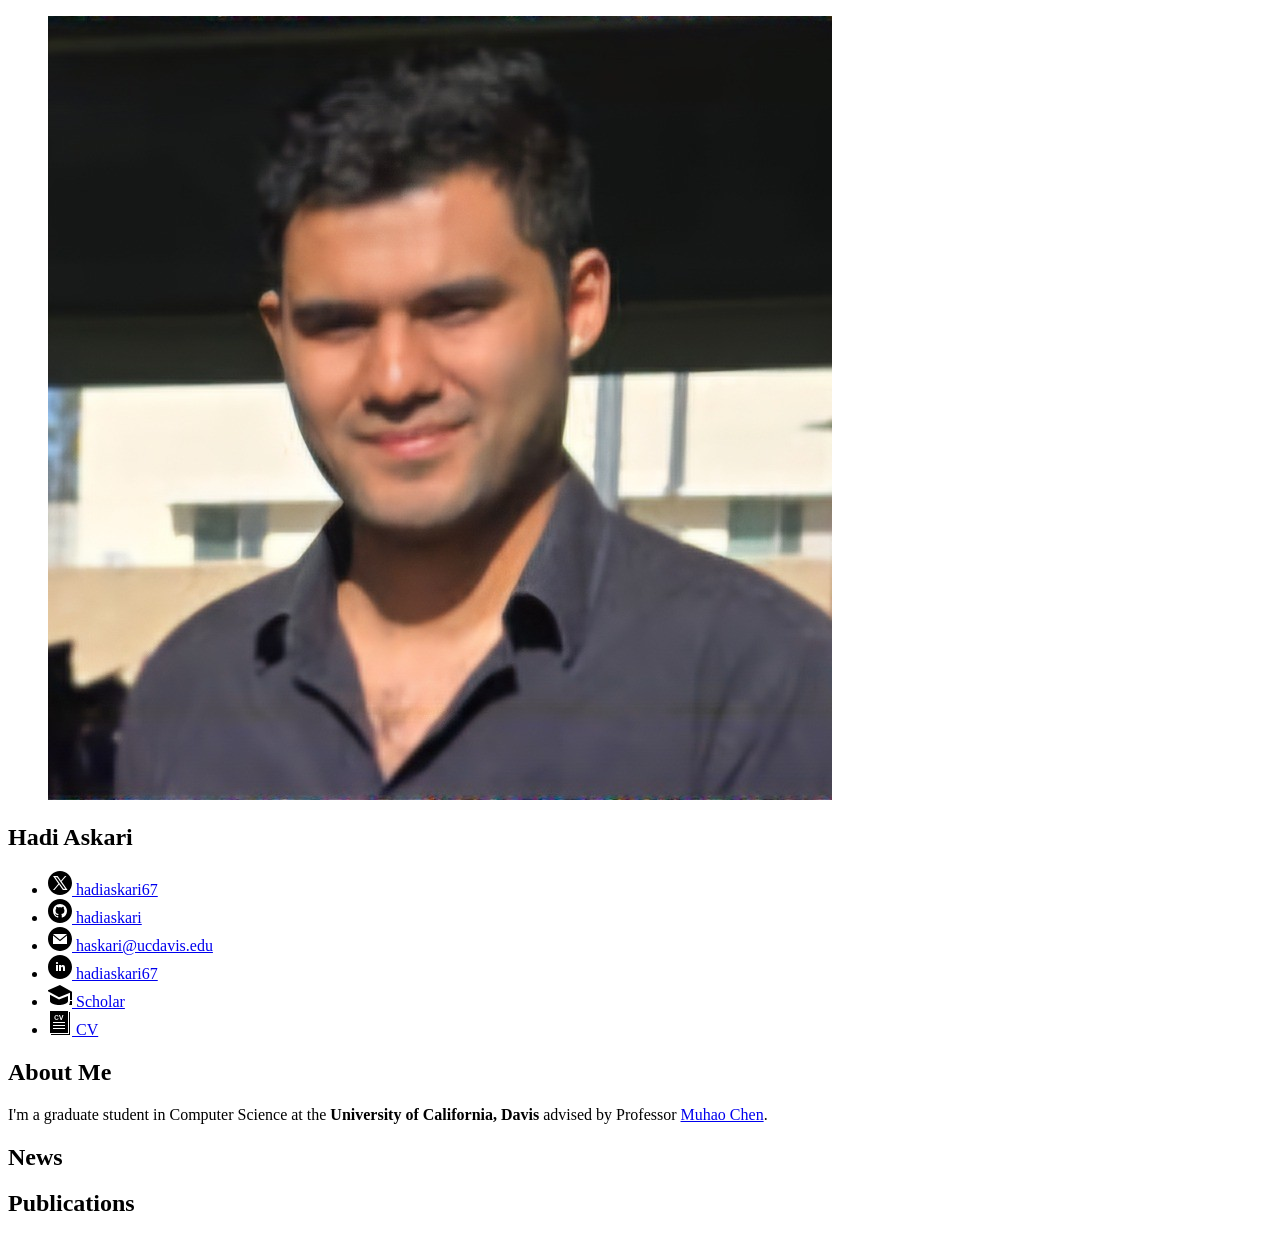
<file: src/index.html>
<!DOCTYPE html>
<html>

<head>
  <title>Hadi Askari</title>
  <!--(bake /src/includes/head.html)-->
  <script> PAGE_NAME = 'about';</script>
</head>

<body>
  <!--(bake /src/includes/navbar.html)-->
  <section class="section">
    <div class="container is-max-desktop">
      <div class="columns home">
        

        <div class="column is-flex is-align-items-center is-one-fifth is-flex-direction-column">
          <div>
            <figure class="image avatar">
              <img src="./img/hadi.jpeg">
            </figure>
          </div>
          <div>
            <h1 class="section-title">Hadi Askari</h1>
          </div>
          <ul class="social-list mt-4 is-flex is-flex-direction-column is-align-items-right">
            <li>
              <a target="_blank" href="https://x.com/hadiaskari67">
                <svg xmlns="http://www.w3.org/2000/svg" x="0px" y="0px" width="24" height="24" viewBox="0 0 24 24">
                  <path
                    d="M 10.43 12.644 L 5 19 L 6.458 19 L 11.088 13.579 L 14.904 19 L 19.533 19 L 13.627 10.608 L 18.417 5 L 16.958 5 L 12.968 9.672 L 9.68 5 L 5.05 5 L 10.43 12.644 Z M 9.07 6.167 L 17.3 17.833 L 15.512 17.833 L 7.283 6.167 L 9.07 6.167 Z M 24 12 C 24 18.627 18.627 24 12 24 C 5.373 24 0 18.627 0 12 C 0 5.373 5.373 0 12 0 C 18.627 0 24 5.373 24 12 Z">
                  </path>
                </svg>
                <span>hadiaskari67</span>
              </a>
            </li>
            <li>
              <a target="_blank" href="https://github.com/hadiaskari">
                <svg xmlns="http://www.w3.org/2000/svg" width="24" height="24" viewBox="0 0 24 24">
                  <path
                    d="M12 0c-6.627 0-12 5.373-12 12s5.373 12 12 12 12-5.373 12-12-5.373-12-12-12zm2.218 18.616c-.354.069-.468-.149-.468-.336v-1.921c0-.653-.229-1.079-.481-1.296 1.56-.173 3.198-.765 3.198-3.454 0-.765-.273-1.389-.721-1.879.072-.177.312-.889-.069-1.853 0 0-.587-.188-1.923.717-.561-.154-1.159-.231-1.754-.234-.595.003-1.193.08-1.753.235-1.337-.905-1.925-.717-1.925-.717-.379.964-.14 1.676-.067 1.852-.448.49-.722 1.114-.722 1.879 0 2.682 1.634 3.282 3.189 3.459-.2.175-.381.483-.444.936-.4.179-1.413.488-2.037-.582 0 0-.37-.672-1.073-.722 0 0-.683-.009-.048.426 0 0 .46.215.777 1.024 0 0 .405 1.25 2.353.826v1.303c0 .185-.113.402-.462.337-2.782-.925-4.788-3.549-4.788-6.641 0-3.867 3.135-7 7-7s7 3.133 7 7c0 3.091-2.003 5.715-4.782 6.641z" />
                </svg>
                <span>hadiaskari</span>
              </a>
            </li>
            <li>
              <a target="_blank" href="mailto:haskari@ucdavis.edu">
                <svg xmlns="http://www.w3.org/2000/svg" width="24" height="24" viewBox="0 0 24 24">
                  <path
                    d="M12 .02c-6.627 0-12 5.373-12 12s5.373 12 12 12 12-5.373 12-12-5.373-12-12-12zm6.99 6.98l-6.99 5.666-6.991-5.666h13.981zm.01 10h-14v-8.505l7 5.673 7-5.672v8.504z" />
                </svg>
                <span>haskari@ucdavis.edu</span>
              </a>
            </li>
            <li>
              <a target="_blank" href="https://www.linkedin.com/in/hadiaskari67">
                <svg xmlns="http://www.w3.org/2000/svg" width="24" height="24" viewBox="0 0 24 24">
                  <path
                    d="M12 0c-6.627 0-12 5.373-12 12s5.373 12 12 12 12-5.373 12-12-5.373-12-12-12zm-2 16h-2v-6h2v6zm-1-6.891c-.607 0-1.1-.496-1.1-1.109 0-.612.492-1.109 1.1-1.109s1.1.497 1.1 1.109c0 .613-.493 1.109-1.1 1.109zm8 6.891h-1.998v-2.861c0-1.881-2.002-1.722-2.002 0v2.861h-2v-6h2v1.093c.872-1.616 4-1.736 4 1.548v3.359z" />
                </svg>
                <span>hadiaskari67</span>
              </a>
            </li>
            <li>
              <a target="_blank" href="https://scholar.google.com/citations?user=27esPRsAAAAJ&hl=en">
                <svg xmlns="http://www.w3.org/2000/svg" width="24" height="24" viewBox="0 0 24 24">
                  <path
                    d="M20 12.875v5.068c0 2.754-5.789 4.057-9 4.057-3.052 0-9-1.392-9-4.057v-6.294l9 4.863 9-3.637zm-8.083-10.875l-12.917 5.75 12 6.5 11-4.417v7.167h2v-8.25l-12.083-6.75zm13.083 20h-4c.578-1 1-2.5 1-4h2c0 1.516.391 2.859 1 4z" />
                </svg>
                <span>Scholar</span>
              </a>
            </li>
            <li>
              <a target="_blank" href="static/CV.pdf">
                <svg width="24" height="24" xmlns="http://www.w3.org/2000/svg" fill-rule="evenodd" clip-rule="evenodd"><path d="M3 24h19v-23h-1v22h-18v1zm17-24h-18v22h18v-22zm-3 17h-12v1h12v-1zm0-3h-12v1h12v-1zm0-3h-12v1h12v-1zm-7.348-3.863l.948.3c-.145.529-.387.922-.725 1.178-.338.257-.767.385-1.287.385-.643 0-1.171-.22-1.585-.659-.414-.439-.621-1.04-.621-1.802 0-.806.208-1.432.624-1.878.416-.446.963-.669 1.642-.669.592 0 1.073.175 1.443.525.221.207.386.505.496.892l-.968.231c-.057-.251-.177-.449-.358-.594-.182-.146-.403-.218-.663-.218-.359 0-.65.129-.874.386-.223.258-.335.675-.335 1.252 0 .613.11 1.049.331 1.308.22.26.506.39.858.39.26 0 .484-.082.671-.248.187-.165.322-.425.403-.779zm3.023 1.78l-1.731-4.842h1.06l1.226 3.584 1.186-3.584h1.037l-1.734 4.842h-1.044z"/></svg>
                <span>CV</span>
              </a>
            </li>
          </ul>

        </div>
        <div class="column is-four-fifths">
          <h1 class="section-title mt-4">About Me</h1>
          <p class="introduction mt-1">
            I'm a graduate student in Computer Science at the <strong>University of California, Davis</strong> advised
            by Professor <a href='https://muhaochen.github.io'>Muhao Chen</a>.
          </p>
          <h1 class="section-title mt-4">News</h1>
          <!--(bake /src/news.html)-->
          <h1 class="section-title mt-4">Publications</h1>
          <!--(bake /src/publications/publications.html)-->
        </div>

      </div>

    </div>
    </div>
  </section>

  <!--(bake /src/includes/footer.html)-->
</body>

</html>
</file>
